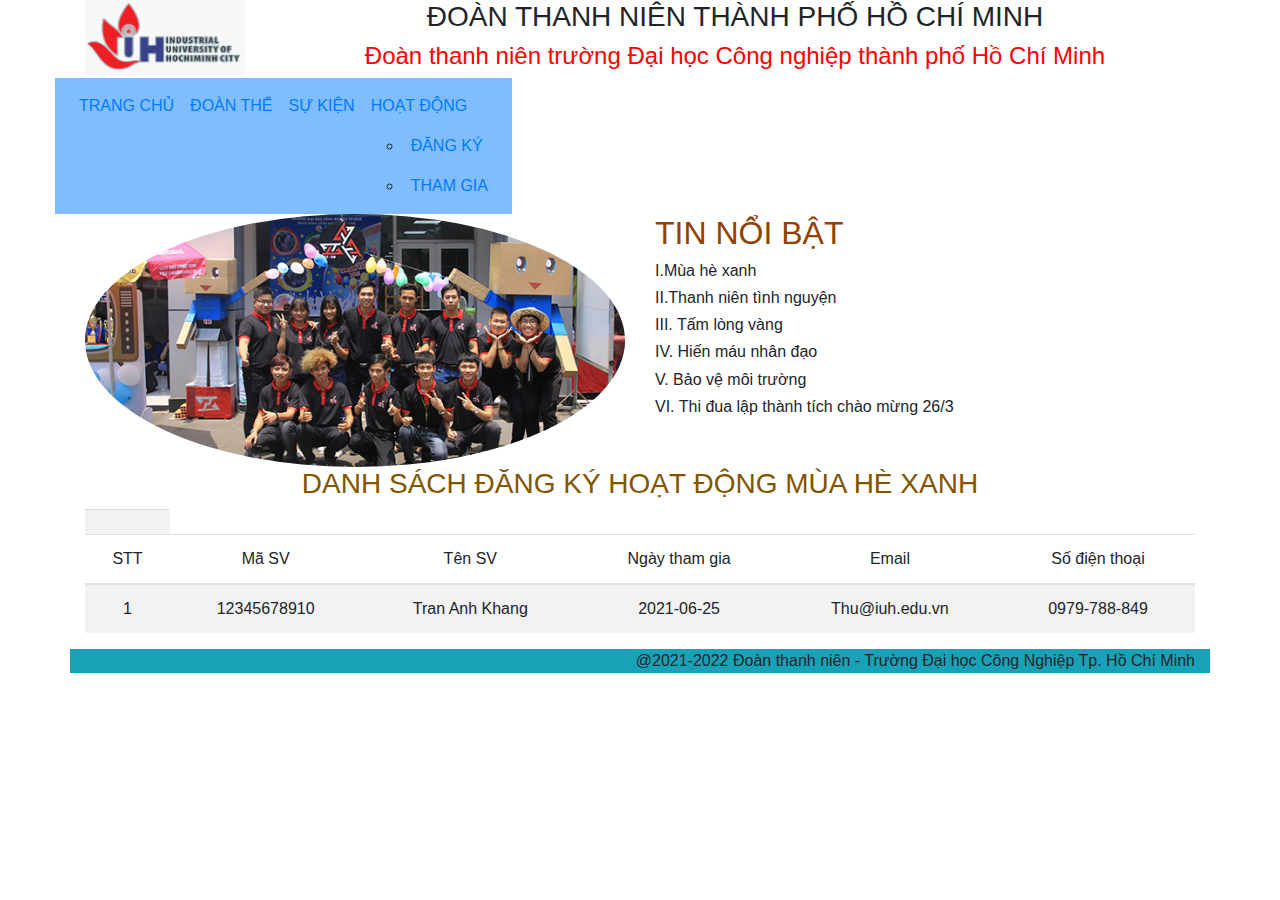
<file: html/index.html>
<!DOCTYPE html>
<html lang="en">

<head>
    <meta charset="UTF-8">
    <meta http-equiv="X-UA-Compatible" content="IE=edge">
    <meta name="viewport" content="width=device-width, initial-scale=1.0">
    <title>62_20045861_VoDinhPhuong_DHCNTT16C_Nhom3</title>
    <link rel="stylesheet" href="../css/bootstrap.min.css">
    <script src="../JS/jquery-3.6.0.min.js"></script>
    <script src="../JS/bootstrap.min.js"></script>
    <script src="../JS/index.js"></script>
</head>

<body>
    <div class="container">
        <div class="row">
            <div class="col-md-2">
                <img src="../img/logo.PNG" alt="" width="100%">
            </div>
            <div class="col-md-10 text-center bg-thanhnien">
                <h3>
                    ĐOÀN THANH NIÊN THÀNH PHỐ HỒ CHÍ MINH
                </h3>
                <h4 style="color: red;">
                    Đoàn thanh niên trường Đại học Công nghiệp thành phố Hồ Chí Minh
                </h4>
            </div>
            <div class="row">
                <nav class="navbar navbar-expand-md bg-menu col-md-12 justify-content-end">
                    <ul class="navbar-nav">
                        <li class="nav-item"><a href="#" class="nav-link">TRANG CHỦ</a></li>
                        <li class="nav-item"><a href="#" class="nav-link">ĐOÀN THỂ</a></li>
                        <li class="nav-item"><a href="#" class="nav-link">SỰ KIỆN</a></li>
                        <div>
                            <li class="nav-item"><a href="#" class="nav-link">HOẠT ĐỘNG</a></li>
                            <ul>
                                <li class="nav-item"><a href="#" class="nav-link" id="btn2">ĐĂNG KÝ</a></li>
                                </li>
                                <li class="nav-item"><a href="#" class="nav-link">THAM GIA</a></li>
                                </li>
                            </ul>
                        </div>
                    </ul>
                </nav>
            </div>
        </div>
        <div class="row">
            <div class="col-md-6">
                <aside>
                    <img src="../img/ngayhoithanhnien.JPG" alt="" class="rounded-circle" width="100%">
                </aside>
            </div>
            <div class="col-md-6">
                <section>
                    <div style="color:rgb(146, 66, 0)">
                        <h2>TIN NỔI BẬT</h2>
                    </div>
                    <table style="color: aquamarine;">
                        <h6>
                            I.Mùa hè xanh
                        </h6>
                        <h6>
                            II.Thanh niên tình nguyện
                        </h6>
                        <h6>
                            III. Tấm lòng vàng
                        </h6>
                        <h6>
                            IV. Hiến máu nhân đạo
                        </h6>
                        <h6>
                            V. Bảo vệ môi trường
                        </h6>
                        <h6>
                            VI. Thi đua lập thành tích chào mừng 26/3
                        </h6>
                    </table>
                </section>
            </div>
            <div class="col-md-12 text" style="text-align: center; color: rgb(131, 85, 0);">
                <h3>DANH SÁCH ĐĂNG KÝ HOẠT ĐỘNG MÙA HÈ XANH</h3>
            </div>
            <div class="col-md-12 text-center">
                <section>
                    <table class="table table-striped text-center" id="danhsach">
                        <tr>
                            <th>
                                <tr>
                                    <td>STT</td>
                                    <td>Mã SV</td>
                                    <td>Tên SV</td>
                                    <td>Ngày tham gia</td>
                                    <td>Email</td>
                                    <td>Số điện thoại</td>
                                </tr>
                            </th>
                        </tr>
                        <tbody>
                            <tr>
                                <td>1</td>
                                <td>12345678910</td>
                                <td>Tran Anh Khang</td>
                                <td>2021-06-25</td>
                                <td>Thu@iuh.edu.vn</td>
                                <td>0979-788-849</td>
                            </tr>
                        </tbody>
                    </table>
                </section>
            </div>
        </div>
        <div class="row">
            <footer class="col-md-12 bg-info text-right">
                @2021-2022 Đoàn thanh niên - Trường Đại học Công Nghiệp Tp. Hồ Chí Minh
            </footer>
        </div>
    </div>
    <div class="modal fade" role="dialog" id="myModal">
        <div class="modal-dialog">
            <div class="modal-content">
                <div class="modal-header justify-content-center">
                    THÔNG TIN ĐĂNG KÝ
                </div>
                <div class="modal-body">
                    <form action="" method="get" class="form-horizontal">
                        <div class="form-group">
                            <label for="lblMaSV">Mã Sinh Viên</label>
                            <input type="number" name="txtMaSV" id="txtMaSV" class="form-control" placeholder="Mã Sinh Viên">
                        </div>
                        <div class="form-group">
                            <label for="lblMaSV">Họ Tên</label>
                            <input type="text" name="txtHT" id="txtHT" class="form-control" placeholder="Họ và tên">
                        </div>
                        <div class="form-group">
                            <label for="lblMaSV">Ngày tham gia</label>
                            <input type="date" name="txtNTG" id="txtNTG" class="form-control">
                        </div>
                        <div class="form-group">
                            <label for="lblMaSV">Mã Sinh Viên</label>
                            <input type="email" name="txtEmail" id="txtEmail" class="form-control" placeholder="Địa chỉ Email">
                        </div>
                        <div class="form-group">
                            <label for="lblMaSV">Số Điện Thoại</label>
                            <input type="number" name="txtSDT" id="txtSDT" class="form-control" placeholder="Số điện thoại">
                        </div>
                    </form>
                    <div class="modal-footer justify-content-center">
                        <button type="submit" id="btnSave" class="btn-danger">Lưu</button>
                    </div>
                </div>
            </div>
        </div>
    </div>


</body>

</html>
</file>
